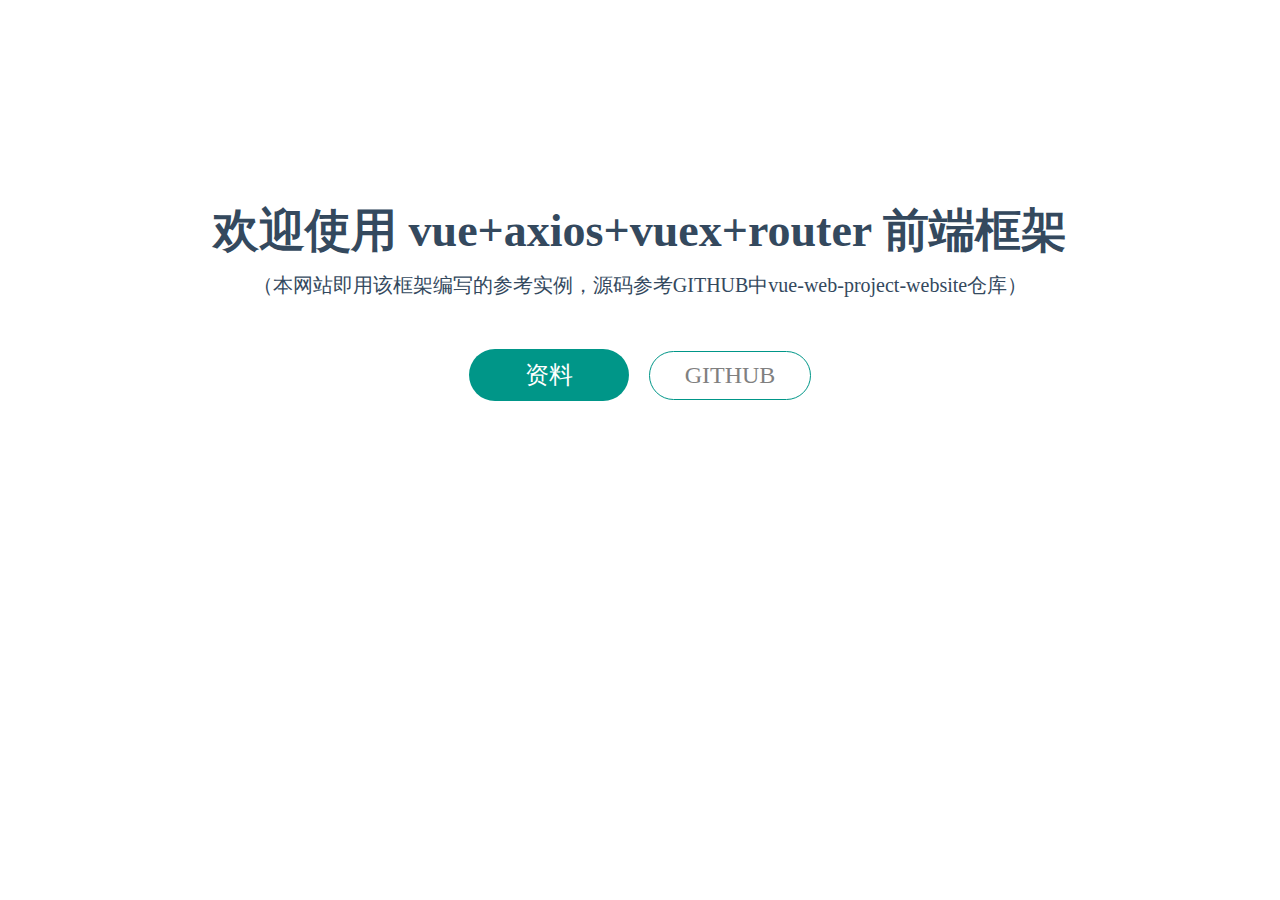
<file: public/index.html>
<!DOCTYPE html><html><head><meta charset=utf-8><meta name=viewport content="width=device-width,initial-scale=1"><title>@黄小泽的前端框架</title><script type=text/javascript src="https://webapi.amap.com/maps?v=1.4.6&key=3a9de59f7169e0c80b3c34d4aacb3ee2"></script><link href=./static/css/app.d5025e10ea5e5f166da56a910c58c45a.css rel=stylesheet></head><body><div id=app></div><script type=text/javascript src=./static/js/manifest.9535bbdcdfe6197ddab4.js></script><script type=text/javascript src=./static/js/vendor.134f1133d3a9692a2c0c.js></script><script type=text/javascript src=./static/js/app.818c4c20a197a09a2bf2.js></script></body></html>
</file>
